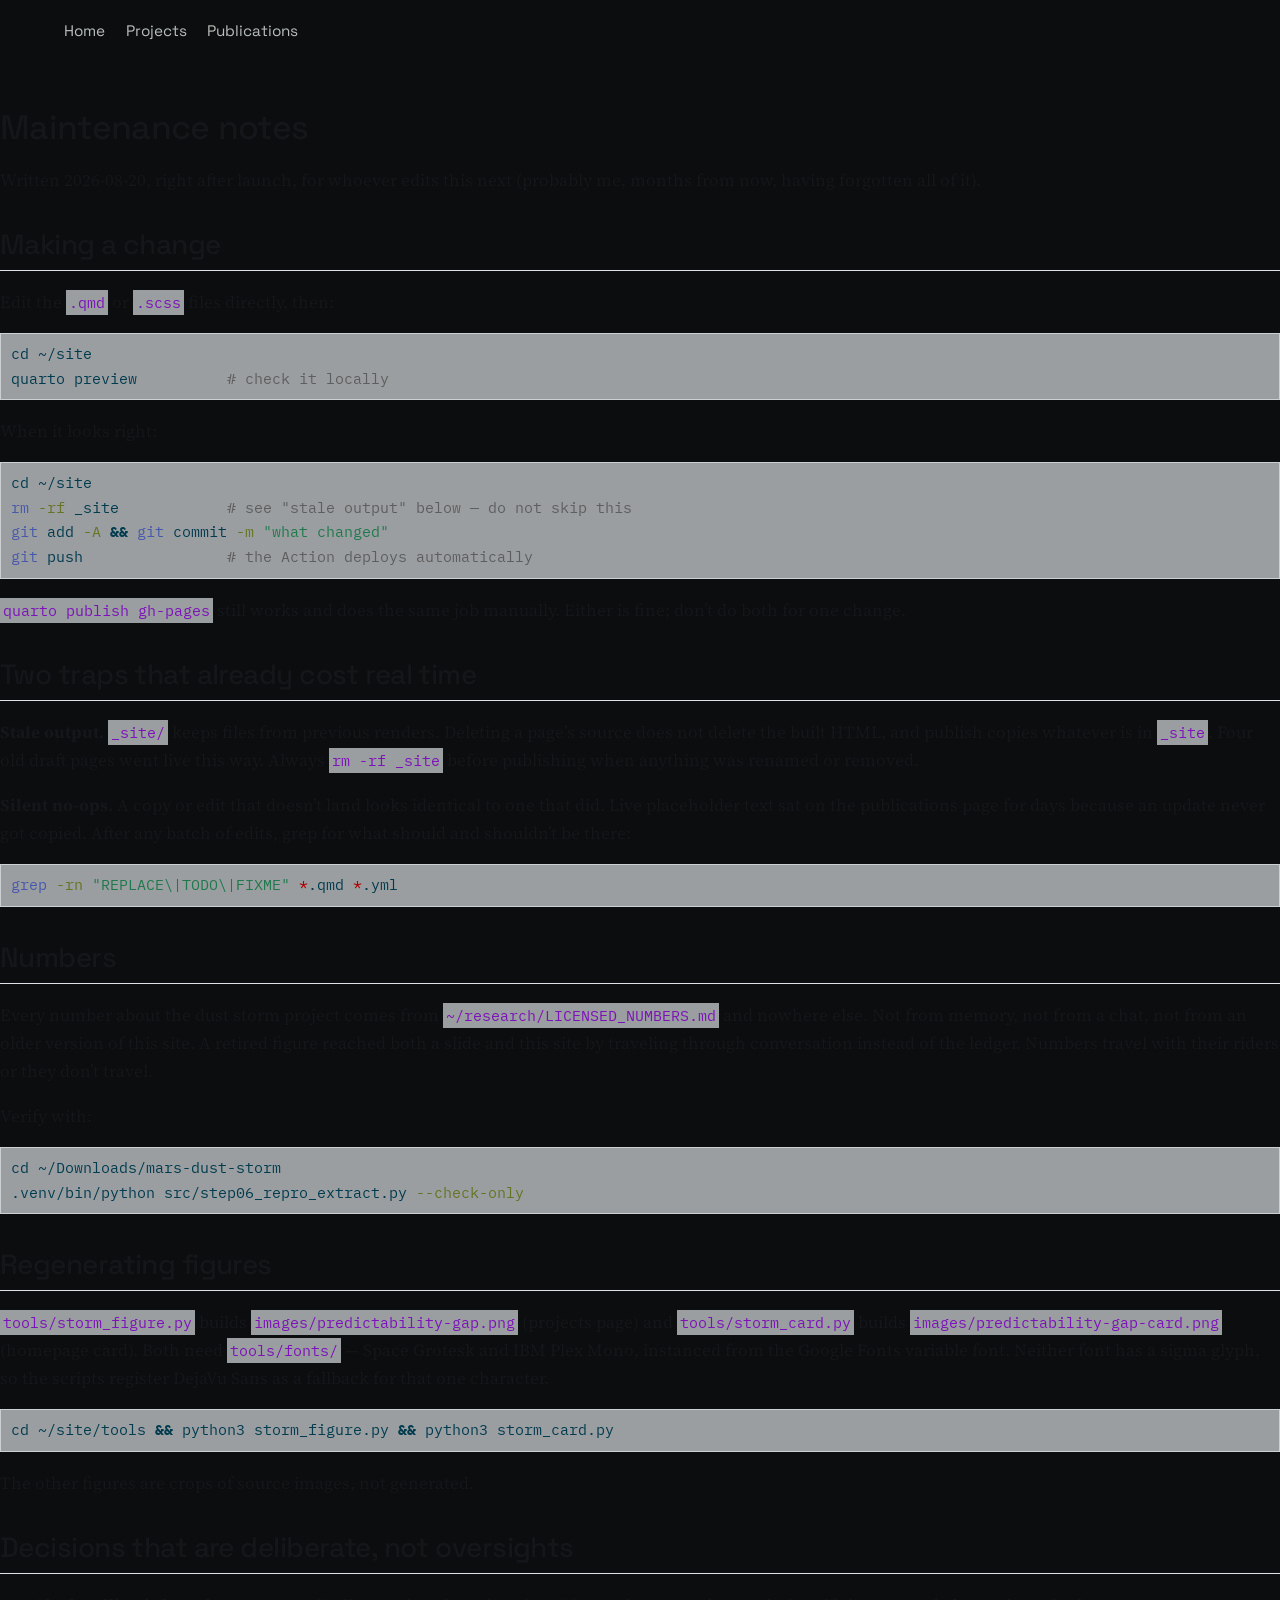
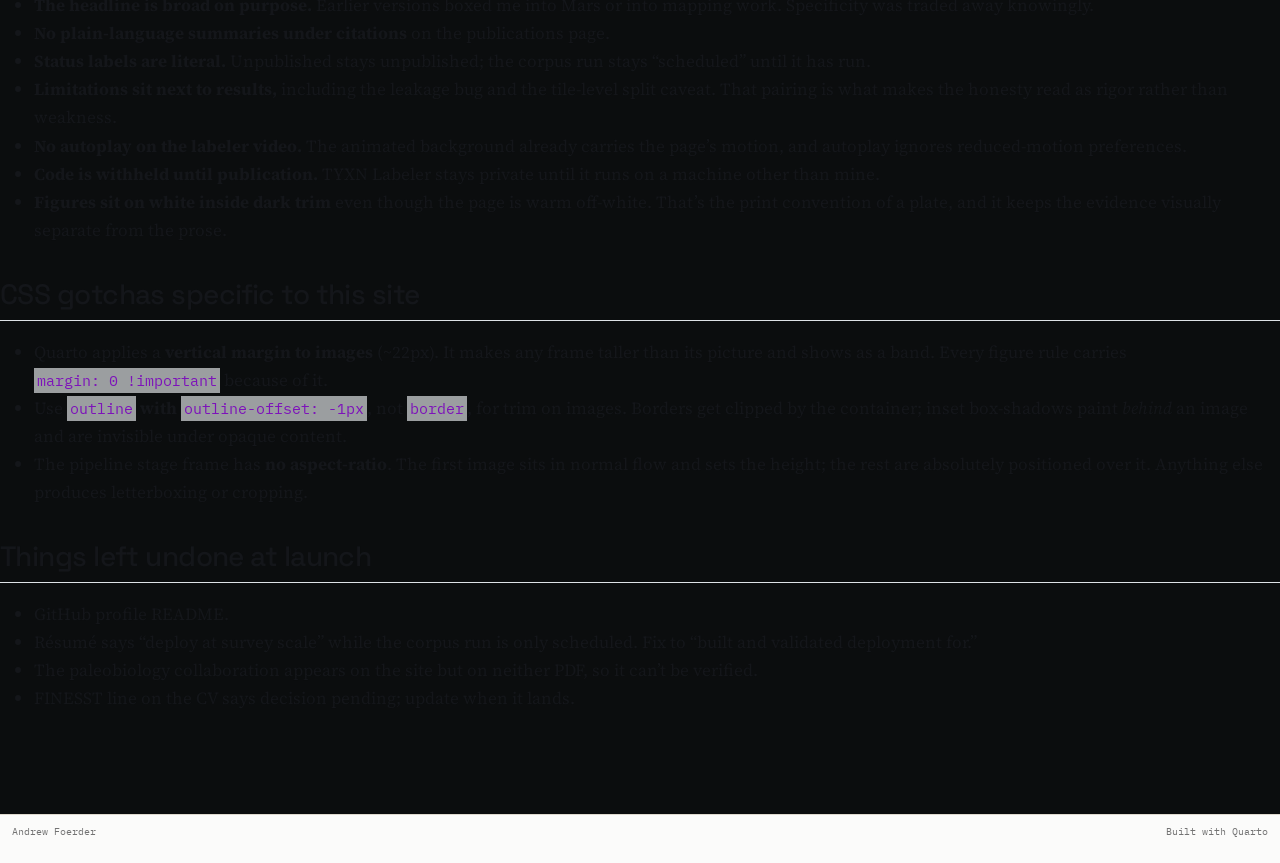
<file: MAINTENANCE.html>
<!DOCTYPE html>
<html xmlns="http://www.w3.org/1999/xhtml" lang="en" xml:lang="en"><head>

<meta charset="utf-8">
<meta name="generator" content="quarto-1.10.19">

<meta name="viewport" content="width=device-width, initial-scale=1.0, user-scalable=yes">


<title>maintenance – Andrew Foerder</title>
<style>
/* Default styles provided by pandoc.
** See https://pandoc.org/MANUAL.html#variables-for-html for config info.
*/
span.smallcaps{font-variant: small-caps;}
div.columns{display: flex; gap: 1.5em;}
div.column{flex: auto;}
@media screen {
div.columns{gap: min(4vw, 1.5em);}
div.column{overflow-x: auto;}
}
div.hanging-indent{margin-left: 1.5em; text-indent: -1.5em;}
ul.task-list{list-style: none;}
ul.task-list li input[type="checkbox"] {
  width: 0.8em;
  margin: 0 0.8em 0.2em -1em; /* quarto-specific, see https://github.com/quarto-dev/quarto-cli/issues/4556 */ 
  vertical-align: middle;
}
/* CSS for syntax highlighting */
html { -webkit-text-size-adjust: 100%; }
pre > code.sourceCode { white-space: pre; position: relative; }
pre > code.sourceCode > span { display: inline-block; line-height: 1.25; }
pre > code.sourceCode > span:empty { height: 1.2em; }
.sourceCode { overflow: visible; }
code.sourceCode > span { color: inherit; text-decoration: inherit; }
div.sourceCode { margin: 1em 0; }
pre.sourceCode { margin: 0; }
@media screen {
div.sourceCode { overflow: auto; }
}
@media print {
pre > code.sourceCode { white-space: pre-wrap; }
pre > code.sourceCode > span { text-indent: -5em; padding-left: 5em; }
}
pre.numberSource code
  { counter-reset: source-line 0; }
pre.numberSource code > span
  { position: relative; left: -4em; counter-increment: source-line; }
pre.numberSource code > span > a:first-child::before
  { content: counter(source-line);
    position: relative; left: -1em; text-align: right; vertical-align: baseline;
    border: none; display: inline-block;
    -webkit-touch-callout: none; -webkit-user-select: none;
    -khtml-user-select: none; -moz-user-select: none;
    -ms-user-select: none; user-select: none;
    padding: 0 4px; width: 4em;
  }
pre.numberSource { margin-left: 3em;  padding-left: 4px; }
div.sourceCode
  {   }
@media screen {
pre > code.sourceCode > span > a:first-child::before { text-decoration: underline; }
}
</style>


<script src="site_libs/quarto-nav/quarto-nav.js"></script>
<script src="site_libs/quarto-nav/headroom.min.js"></script>
<link href="./favicon.png" rel="icon" type="image/png">
<script src="site_libs/clipboard/clipboard.min.js"></script>
<script src="site_libs/quarto-html/quarto.js" type="module"></script>
<script src="site_libs/quarto-html/tabsets/tabsets.js" type="module"></script>
<script src="site_libs/quarto-html/popper.min.js"></script>
<script src="site_libs/quarto-html/tippy.umd.min.js"></script>
<link href="site_libs/quarto-html/tippy.css" rel="stylesheet">
<link href="site_libs/quarto-html/quarto-syntax-highlighting-94bbfe7b18a0965b7cd7e8688e1130d0.css" rel="stylesheet" id="quarto-text-highlighting-styles">
<script src="site_libs/bootstrap/bootstrap.min.js"></script>
<link href="site_libs/bootstrap/bootstrap-icons.css" rel="stylesheet">
<link href="site_libs/bootstrap/bootstrap-fad18052d2117fb8de595fb30541d80e.min.css" rel="stylesheet" append-hash="true" id="quarto-bootstrap" data-mode="light">
<script id="quarto-search-options" type="application/json">{
  "language": {
    "search-no-results-text": "No results",
    "search-matching-documents-text": "matching documents",
    "search-copy-link-title": "Copy link to search",
    "search-hide-matches-text": "Hide additional matches",
    "search-more-match-text": "more match in this document",
    "search-more-matches-text": "more matches in this document",
    "search-clear-button-title": "Clear",
    "search-text-placeholder": "",
    "search-detached-cancel-button-title": "Cancel",
    "search-submit-button-title": "Submit",
    "search-label": "Search"
  }
}</script>
<link rel="preconnect" href="https://fonts.googleapis.com">
<link rel="preconnect" href="https://fonts.gstatic.com" crossorigin="">
<link href="https://fonts.googleapis.com/css2?family=Space+Grotesk:wght@400;500;700&amp;family=Source+Serif+4:opsz,wght@8..60,400;8..60,600&amp;family=IBM+Plex+Mono:wght@400;500&amp;display=swap" rel="stylesheet">
<script type="module" src="field.js"></script>


<meta property="og:title" content="Andrew Foerder">
<meta property="og:description" content="Deep learning and computer vision for detection and classification in imagery, from the ground to orbit.">
<meta property="og:image" content="https://andrewfoerder.com/images/social-card.png">
<meta property="og:site_name" content="Andrew Foerder">
<meta property="og:image:height" content="630">
<meta property="og:image:width" content="1200">
<meta name="twitter:title" content="Andrew Foerder">
<meta name="twitter:description" content="Deep learning and computer vision for detection and classification in imagery, from the ground to orbit.">
<meta name="twitter:image" content="https://andrewfoerder.com/images/social-card.png">
<meta name="twitter:image-height" content="630">
<meta name="twitter:image-width" content="1200">
<meta name="twitter:card" content="summary_large_image">
</head>

<body class="nav-fixed fullcontent quarto-light">

<div id="quarto-search-results"></div>
  <header id="quarto-header" class="headroom fixed-top">
    <nav class="navbar navbar-expand-lg " data-bs-theme="dark">
      <div class="navbar-container container-fluid">
          <button class="navbar-toggler" type="button" data-bs-toggle="collapse" data-bs-target="#navbarCollapse" aria-controls="navbarCollapse" role="menu" aria-expanded="false" aria-label="Toggle navigation" onclick="if (window.quartoToggleHeadroom) { window.quartoToggleHeadroom(); }">
  <span class="navbar-toggler-icon"></span>
</button>
          <div class="collapse navbar-collapse" id="navbarCollapse">
            <ul class="navbar-nav navbar-nav-scroll me-auto">
  <li class="nav-item">
    <a class="nav-link" href="./index.html"> 
<span class="menu-text">Home</span></a>
  </li>  
  <li class="nav-item">
    <a class="nav-link" href="./projects.html"> 
<span class="menu-text">Projects</span></a>
  </li>  
  <li class="nav-item">
    <a class="nav-link" href="./publications.html"> 
<span class="menu-text">Publications</span></a>
  </li>  
</ul>
          </div> <!-- /navcollapse -->
            <div class="quarto-navbar-tools">
</div>
      </div> <!-- /container-fluid -->
    </nav>
</header>
<!-- content -->
<div id="quarto-content" class="quarto-container page-columns page-rows-contents page-layout-article page-navbar">
<!-- sidebar -->
<!-- margin-sidebar -->
    
<!-- main -->
<main class="content" id="quarto-document-content"><header id="title-block-header" class="quarto-title-block"></header>




<section id="maintenance-notes" class="level1">
<h1>Maintenance notes</h1>
<p>Written 2026-08-20, right after launch, for whoever edits this next (probably me, months from now, having forgotten all of it).</p>
<section id="making-a-change" class="level2">
<h2 data-anchor-id="making-a-change">Making a change</h2>
<p>Edit the <code>.qmd</code> or <code>.scss</code> files directly, then:</p>
<div class="code-copy-outer-scaffold"><div class="sourceCode" id="cb1"><pre class="sourceCode bash code-with-copy"><code class="sourceCode bash"><span id="cb1-1"><a href="#cb1-1" aria-hidden="true" tabindex="-1"></a><span class="bu">cd</span> ~/site</span>
<span id="cb1-2"><a href="#cb1-2" aria-hidden="true" tabindex="-1"></a><span class="ex">quarto</span> preview          <span class="co"># check it locally</span></span></code></pre></div><button title="Copy to Clipboard" class="code-copy-button"><i class="bi"></i></button></div>
<p>When it looks right:</p>
<div class="code-copy-outer-scaffold"><div class="sourceCode" id="cb2"><pre class="sourceCode bash code-with-copy"><code class="sourceCode bash"><span id="cb2-1"><a href="#cb2-1" aria-hidden="true" tabindex="-1"></a><span class="bu">cd</span> ~/site</span>
<span id="cb2-2"><a href="#cb2-2" aria-hidden="true" tabindex="-1"></a><span class="fu">rm</span> <span class="at">-rf</span> _site            <span class="co"># see "stale output" below — do not skip this</span></span>
<span id="cb2-3"><a href="#cb2-3" aria-hidden="true" tabindex="-1"></a><span class="fu">git</span> add <span class="at">-A</span> <span class="kw">&amp;&amp;</span> <span class="fu">git</span> commit <span class="at">-m</span> <span class="st">"what changed"</span></span>
<span id="cb2-4"><a href="#cb2-4" aria-hidden="true" tabindex="-1"></a><span class="fu">git</span> push                <span class="co"># the Action deploys automatically</span></span></code></pre></div><button title="Copy to Clipboard" class="code-copy-button"><i class="bi"></i></button></div>
<p><code>quarto publish gh-pages</code> still works and does the same job manually. Either is fine; don’t do both for one change.</p>
</section>
<section id="two-traps-that-already-cost-real-time" class="level2">
<h2 data-anchor-id="two-traps-that-already-cost-real-time">Two traps that already cost real time</h2>
<p><strong>Stale output.</strong> <code>_site/</code> keeps files from previous renders. Deleting a page’s source does not delete the built HTML, and publish copies whatever is in <code>_site</code>. Four old draft pages went live this way. Always <code>rm -rf _site</code> before publishing when anything was renamed or removed.</p>
<p><strong>Silent no-ops.</strong> A copy or edit that doesn’t land looks identical to one that did. Live placeholder text sat on the publications page for days because an update never got copied. After any batch of edits, grep for what should and shouldn’t be there:</p>
<div class="code-copy-outer-scaffold"><div class="sourceCode" id="cb3"><pre class="sourceCode bash code-with-copy"><code class="sourceCode bash"><span id="cb3-1"><a href="#cb3-1" aria-hidden="true" tabindex="-1"></a><span class="fu">grep</span> <span class="at">-rn</span> <span class="st">"REPLACE\|TODO\|FIXME"</span> <span class="pp">*</span>.qmd <span class="pp">*</span>.yml</span></code></pre></div><button title="Copy to Clipboard" class="code-copy-button"><i class="bi"></i></button></div>
</section>
<section id="numbers" class="level2">
<h2 data-anchor-id="numbers">Numbers</h2>
<p>Every number about the dust storm project comes from <code>~/research/LICENSED_NUMBERS.md</code> and nowhere else. Not from memory, not from a chat, not from an older version of this site. A retired figure reached both a slide and this site by traveling through conversation instead of the ledger. Numbers travel with their riders or they don’t travel.</p>
<p>Verify with:</p>
<div class="code-copy-outer-scaffold"><div class="sourceCode" id="cb4"><pre class="sourceCode bash code-with-copy"><code class="sourceCode bash"><span id="cb4-1"><a href="#cb4-1" aria-hidden="true" tabindex="-1"></a><span class="bu">cd</span> ~/Downloads/mars-dust-storm</span>
<span id="cb4-2"><a href="#cb4-2" aria-hidden="true" tabindex="-1"></a><span class="ex">.venv/bin/python</span> src/step06_repro_extract.py <span class="at">--check-only</span></span></code></pre></div><button title="Copy to Clipboard" class="code-copy-button"><i class="bi"></i></button></div>
</section>
<section id="regenerating-figures" class="level2">
<h2 data-anchor-id="regenerating-figures">Regenerating figures</h2>
<p><code>tools/storm_figure.py</code> builds <code>images/predictability-gap.png</code> (projects page) and <code>tools/storm_card.py</code> builds <code>images/predictability-gap-card.png</code> (homepage card). Both need <code>tools/fonts/</code> — Space Grotesk and IBM Plex Mono, instanced from the Google Fonts variable font. Neither font has a sigma glyph, so the scripts register DejaVu Sans as a fallback for that one character.</p>
<div class="code-copy-outer-scaffold"><div class="sourceCode" id="cb5"><pre class="sourceCode bash code-with-copy"><code class="sourceCode bash"><span id="cb5-1"><a href="#cb5-1" aria-hidden="true" tabindex="-1"></a><span class="bu">cd</span> ~/site/tools <span class="kw">&amp;&amp;</span> <span class="ex">python3</span> storm_figure.py <span class="kw">&amp;&amp;</span> <span class="ex">python3</span> storm_card.py</span></code></pre></div><button title="Copy to Clipboard" class="code-copy-button"><i class="bi"></i></button></div>
<p>The other figures are crops of source images, not generated.</p>
</section>
<section id="decisions-that-are-deliberate-not-oversights" class="level2">
<h2 data-anchor-id="decisions-that-are-deliberate-not-oversights">Decisions that are deliberate, not oversights</h2>
<ul>
<li><strong>The headline is broad on purpose.</strong> Earlier versions boxed me into Mars or into mapping work. Specificity was traded away knowingly.</li>
<li><strong>No plain-language summaries under citations</strong> on the publications page.</li>
<li><strong>Status labels are literal.</strong> Unpublished stays unpublished; the corpus run stays “scheduled” until it has run.</li>
<li><strong>Limitations sit next to results,</strong> including the leakage bug and the tile-level split caveat. That pairing is what makes the honesty read as rigor rather than weakness.</li>
<li><strong>No autoplay on the labeler video.</strong> The animated background already carries the page’s motion, and autoplay ignores reduced-motion preferences.</li>
<li><strong>Code is withheld until publication.</strong> TYXN Labeler stays private until it runs on a machine other than mine.</li>
<li><strong>Figures sit on white inside dark trim</strong> even though the page is warm off-white. That’s the print convention of a plate, and it keeps the evidence visually separate from the prose.</li>
</ul>
</section>
<section id="css-gotchas-specific-to-this-site" class="level2">
<h2 data-anchor-id="css-gotchas-specific-to-this-site">CSS gotchas specific to this site</h2>
<ul>
<li>Quarto applies a <strong>vertical margin to images</strong> (~22px). It makes any frame taller than its picture and shows as a band. Every figure rule carries <code>margin: 0 !important</code> because of it.</li>
<li>Use <strong><code>outline</code> with <code>outline-offset: -1px</code></strong>, not <code>border</code>, for trim on images. Borders get clipped by the container; inset box-shadows paint <em>behind</em> an image and are invisible under opaque content.</li>
<li>The pipeline stage frame has <strong>no aspect-ratio</strong>. The first image sits in normal flow and sets the height; the rest are absolutely positioned over it. Anything else produces letterboxing or cropping.</li>
</ul>
</section>
<section id="things-left-undone-at-launch" class="level2">
<h2 data-anchor-id="things-left-undone-at-launch">Things left undone at launch</h2>
<ul>
<li>GitHub profile README.</li>
<li>Résumé says “deploy at survey scale” while the corpus run is only scheduled. Fix to “built and validated deployment for.”</li>
<li>The paleobiology collaboration appears on the site but on neither PDF, so it can’t be verified.</li>
<li>FINESST line on the CV says decision pending; update when it lands.</li>
</ul>


</section>
</section>

</main> <!-- /main -->
<script id="quarto-html-after-body" type="application/javascript">
  window.document.addEventListener("DOMContentLoaded", function (event) {
    const isCodeAnnotation = (el) => {
      for (const clz of el.classList) {
        if (clz.startsWith('code-annotation-')) {                     
          return true;
        }
      }
      return false;
    }
    const onCopySuccess = function(e) {
      // button target
      const button = e.trigger;
      // don't keep focus
      button.blur();
      // flash "checked"
      button.classList.add('code-copy-button-checked');
      var currentTitle = button.getAttribute("title");
      button.setAttribute("title", "Copied!");
      let tooltip;
      if (window.bootstrap) {
        button.setAttribute("data-bs-toggle", "tooltip");
        button.setAttribute("data-bs-placement", "left");
        button.setAttribute("data-bs-title", "Copied!");
        tooltip = new bootstrap.Tooltip(button, 
          { trigger: "manual", 
            customClass: "code-copy-button-tooltip",
            offset: [0, -8]});
        tooltip.show();    
      }
      setTimeout(function() {
        if (tooltip) {
          tooltip.hide();
          button.removeAttribute("data-bs-title");
          button.removeAttribute("data-bs-toggle");
          button.removeAttribute("data-bs-placement");
        }
        button.setAttribute("title", currentTitle);
        button.classList.remove('code-copy-button-checked');
      }, 1000);
      // clear code selection
      e.clearSelection();
    }
    const getTextToCopy = function(trigger) {
      const outerScaffold = trigger.parentElement.cloneNode(true);
      const codeEl = outerScaffold.querySelector('code');
      for (const childEl of codeEl.children) {
        if (isCodeAnnotation(childEl)) {
          childEl.remove();
        }
      }
      return codeEl.innerText;
    }
    const clipboard = new window.ClipboardJS('.code-copy-button:not([data-in-quarto-modal])', {
      text: getTextToCopy
    });
    clipboard.on('success', onCopySuccess);
    if (window.document.getElementById('quarto-embedded-source-code-modal')) {
      const clipboardModal = new window.ClipboardJS('.code-copy-button[data-in-quarto-modal]', {
        text: getTextToCopy,
        container: window.document.getElementById('quarto-embedded-source-code-modal')
      });
      clipboardModal.on('success', onCopySuccess);
    }
      var localhostRegex = new RegExp(/^(?:http|https):\/\/localhost\:?[0-9]*\//);
      var mailtoRegex = new RegExp(/^mailto:/);
        var filterRegex = new RegExp("https:\/\/andrewfoerder\.com");
      var isInternal = (href) => {
          return filterRegex.test(href) || localhostRegex.test(href) || mailtoRegex.test(href);
      }
      // Inspect non-navigation links and adorn them if external
     var links = window.document.querySelectorAll('a[href]:not(.nav-link):not(.navbar-brand):not(.toc-action):not(.sidebar-link):not(.sidebar-item-toggle):not(.pagination-link):not(.no-external):not([aria-hidden]):not(.dropdown-item):not(.quarto-navigation-tool):not(.about-link)');
      for (var i=0; i<links.length; i++) {
        const link = links[i];
        if (!isInternal(link.href)) {
          // undo the damage that might have been done by quarto-nav.js in the case of
          // links that we want to consider external
          if (link.dataset.originalHref !== undefined) {
            link.href = link.dataset.originalHref;
          }
            // target, if specified
            link.setAttribute("target", "_blank");
            if (link.getAttribute("rel") === null) {
              link.setAttribute("rel", "noopener");
            }
        }
      }
    function tippyHover(el, contentFn, onTriggerFn, onUntriggerFn) {
      const config = {
        allowHTML: true,
        maxWidth: 500,
        delay: 100,
        arrow: false,
        appendTo: function(el) {
            return el.parentElement;
        },
        interactive: true,
        interactiveBorder: 10,
        theme: 'quarto',
        placement: 'bottom-start',
      };
      if (contentFn) {
        config.content = contentFn;
      }
      if (onTriggerFn) {
        config.onTrigger = onTriggerFn;
      }
      if (onUntriggerFn) {
        config.onUntrigger = onUntriggerFn;
      }
      window.tippy(el, config); 
    }
    const noterefs = window.document.querySelectorAll('a[role="doc-noteref"]');
    for (var i=0; i<noterefs.length; i++) {
      const ref = noterefs[i];
      tippyHover(ref, function() {
        // use id or data attribute instead here
        let href = ref.getAttribute('data-footnote-href') || ref.getAttribute('href');
        try { href = new URL(href).hash; } catch {}
        const id = href.replace(/^#\/?/, "");
        const note = window.document.getElementById(id);
        if (note) {
          return note.innerHTML;
        } else {
          return "";
        }
      });
    }
    const xrefs = window.document.querySelectorAll('a.quarto-xref');
    const processXRef = (id, note) => {
      // Strip column container classes
      const stripColumnClz = (el) => {
        el.classList.remove("page-full", "page-columns");
        if (el.children) {
          for (const child of el.children) {
            stripColumnClz(child);
          }
        }
      }
      stripColumnClz(note)
      if (id === null || id.startsWith('sec-')) {
        // Special case sections, only their first couple elements
        const container = document.createElement("div");
        if (note.children && note.children.length > 2) {
          container.appendChild(note.children[0].cloneNode(true));
          for (let i = 1; i < note.children.length; i++) {
            const child = note.children[i];
            if (child.tagName === "P" && child.innerText === "") {
              continue;
            } else {
              container.appendChild(child.cloneNode(true));
              break;
            }
          }
          if (window.Quarto?.typesetMath) {
            window.Quarto.typesetMath(container);
          }
          return container.innerHTML
        } else {
          if (window.Quarto?.typesetMath) {
            window.Quarto.typesetMath(note);
          }
          return note.innerHTML;
        }
      } else {
        // Remove any anchor links if they are present
        const anchorLink = note.querySelector('a.anchorjs-link');
        if (anchorLink) {
          anchorLink.remove();
        }
        if (window.Quarto?.typesetMath) {
          window.Quarto.typesetMath(note);
        }
        if (note.classList.contains("callout")) {
          return note.outerHTML;
        } else {
          return note.innerHTML;
        }
      }
    }
    for (var i=0; i<xrefs.length; i++) {
      const xref = xrefs[i];
      tippyHover(xref, undefined, function(instance) {
        instance.disable();
        let url = xref.getAttribute('href');
        let hash = undefined; 
        if (url.startsWith('#')) {
          hash = url;
        } else {
          try { hash = new URL(url).hash; } catch {}
        }
        if (hash) {
          const id = hash.replace(/^#\/?/, "");
          const note = window.document.getElementById(id);
          if (note !== null) {
            try {
              const html = processXRef(id, note.cloneNode(true));
              instance.setContent(html);
            } finally {
              instance.enable();
              instance.show();
            }
          } else {
            // See if we can fetch this
            fetch(url.split('#')[0])
            .then(res => res.text())
            .then(html => {
              const parser = new DOMParser();
              const htmlDoc = parser.parseFromString(html, "text/html");
              const note = htmlDoc.getElementById(id);
              if (note !== null) {
                const html = processXRef(id, note);
                instance.setContent(html);
              } 
            }).finally(() => {
              instance.enable();
              instance.show();
            });
          }
        } else {
          // See if we can fetch a full url (with no hash to target)
          // This is a special case and we should probably do some content thinning / targeting
          fetch(url)
          .then(res => res.text())
          .then(html => {
            const parser = new DOMParser();
            const htmlDoc = parser.parseFromString(html, "text/html");
            const note = htmlDoc.querySelector('main.content');
            if (note !== null) {
              // This should only happen for chapter cross references
              // (since there is no id in the URL)
              // remove the first header
              if (note.children.length > 0 && note.children[0].tagName === "HEADER") {
                note.children[0].remove();
              }
              const html = processXRef(null, note);
              instance.setContent(html);
            } 
          }).finally(() => {
            instance.enable();
            instance.show();
          });
        }
      }, function(instance) {
      });
    }
        let selectedAnnoteEl;
        const selectorForAnnotation = ( cell, annotation) => {
          let cellAttr = 'data-code-cell="' + cell + '"';
          let lineAttr = 'data-code-annotation="' +  annotation + '"';
          const selector = 'span[' + cellAttr + '][' + lineAttr + ']';
          return selector;
        }
        const selectCodeLines = (annoteEl) => {
          const doc = window.document;
          const targetCell = annoteEl.getAttribute("data-target-cell");
          const targetAnnotation = annoteEl.getAttribute("data-target-annotation");
          const annoteSpan = window.document.querySelector(selectorForAnnotation(targetCell, targetAnnotation));
          const lines = annoteSpan.getAttribute("data-code-lines").split(",");
          const lineIds = lines.map((line) => {
            return targetCell + "-" + line;
          })
          let top = null;
          let height = null;
          let parent = null;
          if (lineIds.length > 0) {
              //compute the position of the single el (top and bottom and make a div)
              const el = window.document.getElementById(lineIds[0]);
              top = el.offsetTop;
              height = el.offsetHeight;
              parent = el.parentElement.parentElement;
            if (lineIds.length > 1) {
              const lastEl = window.document.getElementById(lineIds[lineIds.length - 1]);
              const bottom = lastEl.offsetTop + lastEl.offsetHeight;
              height = bottom - top;
            }
            if (top !== null && height !== null && parent !== null) {
              // cook up a div (if necessary) and position it 
              let div = window.document.getElementById("code-annotation-line-highlight");
              if (div === null) {
                div = window.document.createElement("div");
                div.setAttribute("id", "code-annotation-line-highlight");
                div.style.position = 'absolute';
                parent.appendChild(div);
              }
              div.style.top = top - 2 + "px";
              div.style.height = height + 4 + "px";
              div.style.left = 0;
              let gutterDiv = window.document.getElementById("code-annotation-line-highlight-gutter");
              if (gutterDiv === null) {
                gutterDiv = window.document.createElement("div");
                gutterDiv.setAttribute("id", "code-annotation-line-highlight-gutter");
                gutterDiv.style.position = 'absolute';
                const codeCell = window.document.getElementById(targetCell);
                const gutter = codeCell.querySelector('.code-annotation-gutter');
                gutter.appendChild(gutterDiv);
              }
              gutterDiv.style.top = top - 2 + "px";
              gutterDiv.style.height = height + 4 + "px";
            }
            selectedAnnoteEl = annoteEl;
          }
        };
        const unselectCodeLines = () => {
          const elementsIds = ["code-annotation-line-highlight", "code-annotation-line-highlight-gutter"];
          elementsIds.forEach((elId) => {
            const div = window.document.getElementById(elId);
            if (div) {
              div.remove();
            }
          });
          selectedAnnoteEl = undefined;
        };
          // Handle positioning of the toggle
      window.addEventListener(
        "resize",
        throttle(() => {
          elRect = undefined;
          if (selectedAnnoteEl) {
            selectCodeLines(selectedAnnoteEl);
          }
        }, 10)
      );
      function throttle(fn, ms) {
      let throttle = false;
      let timer;
        return (...args) => {
          if(!throttle) { // first call gets through
              fn.apply(this, args);
              throttle = true;
          } else { // all the others get throttled
              if(timer) clearTimeout(timer); // cancel #2
              timer = setTimeout(() => {
                fn.apply(this, args);
                timer = throttle = false;
              }, ms);
          }
        };
      }
        // Attach click handler to the DT
        const annoteDls = window.document.querySelectorAll('dt[data-target-cell]');
        for (const annoteDlNode of annoteDls) {
          annoteDlNode.addEventListener('click', (event) => {
            const clickedEl = event.target;
            if (clickedEl !== selectedAnnoteEl) {
              unselectCodeLines();
              const activeEl = window.document.querySelector('dt[data-target-cell].code-annotation-active');
              if (activeEl) {
                activeEl.classList.remove('code-annotation-active');
              }
              selectCodeLines(clickedEl);
              clickedEl.classList.add('code-annotation-active');
            } else {
              // Unselect the line
              unselectCodeLines();
              clickedEl.classList.remove('code-annotation-active');
            }
          });
        }
    const findCites = (el) => {
      const parentEl = el.parentElement;
      if (parentEl) {
        const cites = parentEl.dataset.cites;
        if (cites) {
          return {
            el,
            cites: cites.split(' ')
          };
        } else {
          return findCites(el.parentElement)
        }
      } else {
        return undefined;
      }
    };
    var bibliorefs = window.document.querySelectorAll('a[role="doc-biblioref"]');
    for (var i=0; i<bibliorefs.length; i++) {
      const ref = bibliorefs[i];
      const citeInfo = findCites(ref);
      if (citeInfo) {
        tippyHover(citeInfo.el, function() {
          var popup = window.document.createElement('div');
          citeInfo.cites.forEach(function(cite) {
            var citeDiv = window.document.createElement('div');
            citeDiv.classList.add('hanging-indent');
            citeDiv.classList.add('csl-entry');
            var biblioDiv = window.document.getElementById('ref-' + cite);
            if (biblioDiv) {
              citeDiv.innerHTML = biblioDiv.innerHTML;
            }
            popup.appendChild(citeDiv);
          });
          return popup.innerHTML;
        });
      }
    }
  });
  </script>
</div> <!-- /content -->
<footer class="footer">
  <div class="nav-footer">
    <div class="nav-footer-left">
<p>Andrew Foerder</p>
</div>   
    <div class="nav-footer-center">
      &nbsp;
    </div>
    <div class="nav-footer-right">
<p>Built with Quarto</p>
</div>
  </div>
</footer>




</body></html>
</file>
<file: site_libs/quarto-html/tippy.css>
.tippy-box[data-animation=fade][data-state=hidden]{opacity:0}[data-tippy-root]{max-width:calc(100vw - 10px)}.tippy-box{position:relative;background-color:#333;color:#fff;border-radius:4px;font-size:14px;line-height:1.4;white-space:normal;outline:0;transition-property:transform,visibility,opacity}.tippy-box[data-placement^=top]>.tippy-arrow{bottom:0}.tippy-box[data-placement^=top]>.tippy-arrow:before{bottom:-7px;left:0;border-width:8px 8px 0;border-top-color:initial;transform-origin:center top}.tippy-box[data-placement^=bottom]>.tippy-arrow{top:0}.tippy-box[data-placement^=bottom]>.tippy-arrow:before{top:-7px;left:0;border-width:0 8px 8px;border-bottom-color:initial;transform-origin:center bottom}.tippy-box[data-placement^=left]>.tippy-arrow{right:0}.tippy-box[data-placement^=left]>.tippy-arrow:before{border-width:8px 0 8px 8px;border-left-color:initial;right:-7px;transform-origin:center left}.tippy-box[data-placement^=right]>.tippy-arrow{left:0}.tippy-box[data-placement^=right]>.tippy-arrow:before{left:-7px;border-width:8px 8px 8px 0;border-right-color:initial;transform-origin:center right}.tippy-box[data-inertia][data-state=visible]{transition-timing-function:cubic-bezier(.54,1.5,.38,1.11)}.tippy-arrow{width:16px;height:16px;color:#333}.tippy-arrow:before{content:"";position:absolute;border-color:transparent;border-style:solid}.tippy-content{position:relative;padding:5px 9px;z-index:1}
</file>
<file: site_libs/quarto-html/quarto-syntax-highlighting-94bbfe7b18a0965b7cd7e8688e1130d0.css>
/* quarto syntax highlight colors */
:root {
  --quarto-hl-ot-color: #003B4F;
  --quarto-hl-at-color: #657422;
  --quarto-hl-ss-color: #20794D;
  --quarto-hl-an-color: #5E5E5E;
  --quarto-hl-fu-color: #4758AB;
  --quarto-hl-st-color: #20794D;
  --quarto-hl-cf-color: #003B4F;
  --quarto-hl-op-color: #5E5E5E;
  --quarto-hl-er-color: #AD0000;
  --quarto-hl-bn-color: #AD0000;
  --quarto-hl-al-color: #AD0000;
  --quarto-hl-va-color: #111111;
  --quarto-hl-bu-color: inherit;
  --quarto-hl-ex-color: inherit;
  --quarto-hl-pp-color: #AD0000;
  --quarto-hl-in-color: #5E5E5E;
  --quarto-hl-vs-color: #20794D;
  --quarto-hl-wa-color: #5E5E5E;
  --quarto-hl-do-color: #5E5E5E;
  --quarto-hl-im-color: #00769E;
  --quarto-hl-ch-color: #20794D;
  --quarto-hl-dt-color: #AD0000;
  --quarto-hl-fl-color: #AD0000;
  --quarto-hl-co-color: #5E5E5E;
  --quarto-hl-cv-color: #5E5E5E;
  --quarto-hl-cn-color: #8f5902;
  --quarto-hl-sc-color: #5E5E5E;
  --quarto-hl-dv-color: #AD0000;
  --quarto-hl-kw-color: #003B4F;
}

/* other quarto variables */
:root {
  --quarto-font-monospace: "IBM Plex Mono", ui-monospace, monospace;
}

/* syntax highlight based on Pandoc's rules */
pre > code.sourceCode > span {
  color: #003B4F;
}

code.sourceCode > span {
  color: #003B4F;
}

div.sourceCode,
div.sourceCode pre.sourceCode {
  color: #003B4F;
}

/* Normal */
code span {
  color: #003B4F;
}

/* Alert */
code span.al {
  color: #AD0000;
  font-style: inherit;
}

/* Annotation */
code span.an {
  color: #5E5E5E;
  font-style: inherit;
}

/* Attribute */
code span.at {
  color: #657422;
  font-style: inherit;
}

/* BaseN */
code span.bn {
  color: #AD0000;
  font-style: inherit;
}

/* BuiltIn */
code span.bu {
  font-style: inherit;
}

/* ControlFlow */
code span.cf {
  color: #003B4F;
  font-weight: bold;
  font-style: inherit;
}

/* Char */
code span.ch {
  color: #20794D;
  font-style: inherit;
}

/* Constant */
code span.cn {
  color: #8f5902;
  font-style: inherit;
}

/* Comment */
code span.co {
  color: #5E5E5E;
  font-style: inherit;
}

/* CommentVar */
code span.cv {
  color: #5E5E5E;
  font-style: italic;
}

/* Documentation */
code span.do {
  color: #5E5E5E;
  font-style: italic;
}

/* DataType */
code span.dt {
  color: #AD0000;
  font-style: inherit;
}

/* DecVal */
code span.dv {
  color: #AD0000;
  font-style: inherit;
}

/* Error */
code span.er {
  color: #AD0000;
  font-style: inherit;
}

/* Extension */
code span.ex {
  font-style: inherit;
}

/* Float */
code span.fl {
  color: #AD0000;
  font-style: inherit;
}

/* Function */
code span.fu {
  color: #4758AB;
  font-style: inherit;
}

/* Import */
code span.im {
  color: #00769E;
  font-style: inherit;
}

/* Information */
code span.in {
  color: #5E5E5E;
  font-style: inherit;
}

/* Keyword */
code span.kw {
  color: #003B4F;
  font-weight: bold;
  font-style: inherit;
}

/* Operator */
code span.op {
  color: #5E5E5E;
  font-style: inherit;
}

/* Other */
code span.ot {
  color: #003B4F;
  font-style: inherit;
}

/* Preprocessor */
code span.pp {
  color: #AD0000;
  font-style: inherit;
}

/* SpecialChar */
code span.sc {
  color: #5E5E5E;
  font-style: inherit;
}

/* SpecialString */
code span.ss {
  color: #20794D;
  font-style: inherit;
}

/* String */
code span.st {
  color: #20794D;
  font-style: inherit;
}

/* Variable */
code span.va {
  color: #111111;
  font-style: inherit;
}

/* VerbatimString */
code span.vs {
  color: #20794D;
  font-style: inherit;
}

/* Warning */
code span.wa {
  color: #5E5E5E;
  font-style: italic;
}

.prevent-inlining {
  content: "</";
}

/*# sourceMappingURL=a382dcfd153f5071f092f84f4ee533fc.css.map */
</file>
